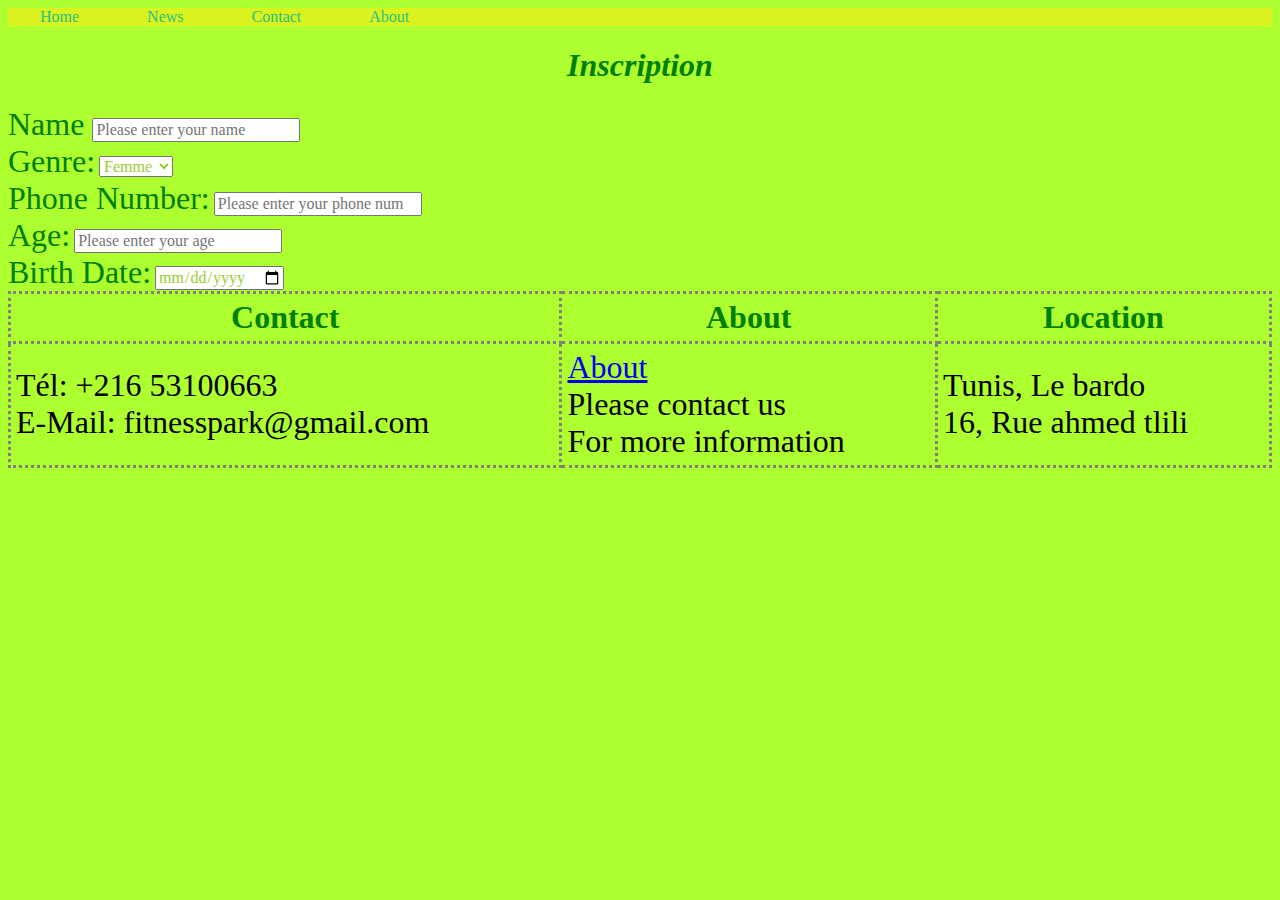
<file: HTML/index.html>
<!DOCTYPE html>
<html lang="en">
<head>
    <meta charset="UTF-8" name="viewport" content="width=device-width, initial-scale=1.0">
    <title>Fitnesspark</title>
    <link rel="icon" type=image/x-icon" href="C:\Users\ma-la\Desktop\GOMYCODE\HTML\aa.png">
    <link rel="stylesheet" href="style.css">
<nav>
<ul>
  <li ><a href="index.html">Home</a></li>
  <li><a href="news.html">News</a></li>
  <li><a href="contact.html">Contact</a></li>
  <li><a href="about.html">About</a></li>
</ul>
</nav>
</head>
<body >
    <form> 
      <h1 class="header">Inscription</h1>
      <label class="n5">Name </label>
      <input
        type="text"
        name="n"
        placeholder="Please enter your name"
        class="w4"
      />
      <br/>
      <label class="n4">Genre:</label>
      <select class="w5">
        <option value="">Femme</option>
        <option value="">Homme</option>
        <option value="">Autre</option>
      </select>
      <br/>
      <label class="n1">Phone Number:</label>
      <input
        type="number"
        name="num"
        placeholder="Please enter your phone number"
        class="w1"
      />
      <br />
      <label class="n2" >Age:</label>
      <input
        type="number"
        name="ag"
        placeholder="Please enter your age"
        class="w3">
        <br/>
      <label class="n3">Birth Date:</label>
      <input
        type="date"
        name="dn"
        placeholder="Please enter your bithdate"
        class="w2"
      />
      <br />
    </form>
    <footer>
      
      <table style="width:100%"> 
        <tr>
          <th>Contact</th>
          <th>About</th>
          <th>Location</th>
        </tr>
        <tr>
          <td >Tél: +216 53100663 <br/>E-Mail: fitnesspark@gmail.com </td>
          <td><a href="About.html">About</a> <br/> Please contact us  <br/>For more information</td>
          <td>Tunis, Le bardo <br/> 16, Rue ahmed tlili</td>
        </tr>
    
      </table>
    </footer>
    

    
</body>
</html>
</file>
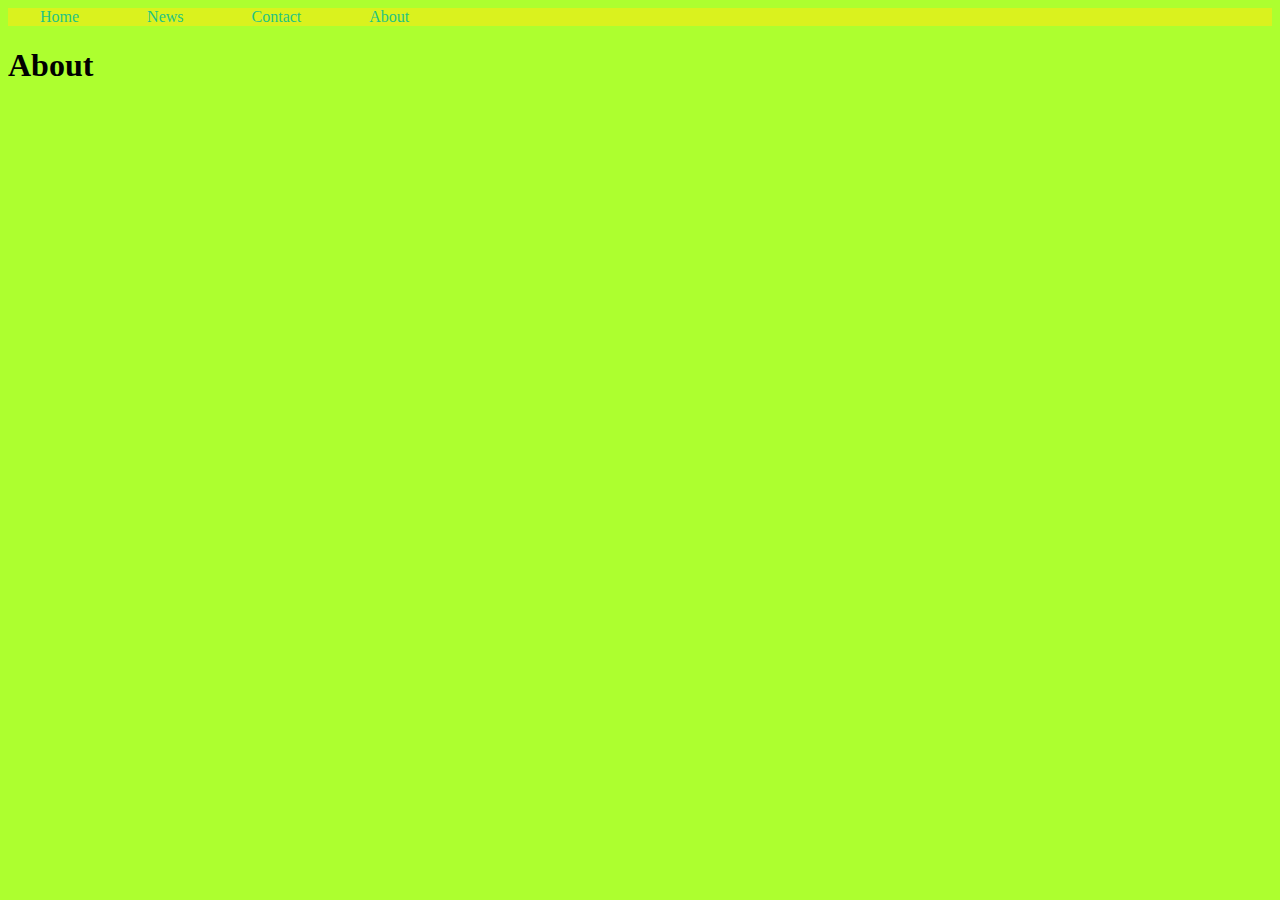
<file: HTML/about.html>
<!DOCTYPE html>
<html>
    <head>
        <meta charset="UTF-8" name="viewport" content="width=device-width, initial-scale=1.0">
        <title>about</title>
        <link rel="icon" type=image/x-icon" href="C:\Users\ma-la\Desktop\GOMYCODE\HTML\aa.png">
        <link rel="stylesheet" href="style.css">
        
    <nav>
    <ul>
      <li ><a href="index.html">Home</a></li>
      <li><a href="news.html">News</a></li>
      <li><a href="contact.html">Contact</a></li>
      <li><a href="about.html">About</a></li>
    </ul>
    </nav>
    </head>
  <body>
    <form>
      <section >
        <h1 class="About">About</h1>
        <iframe
          width="400"
          height="300"
          src="https://www.youtube.com/embed/SDS6ZSAuS7E"
          title="FITNESS PARK | Présentation de salle de sport"
          frameborder="0"
          allow="accelerometer; autoplay; clipboard-write; encrypted-media; gyroscope; picture-in-picture; web-share"
          allowfullscreen
        ></iframe>
      </section>
    </form>
  </body>
</html>
</file>
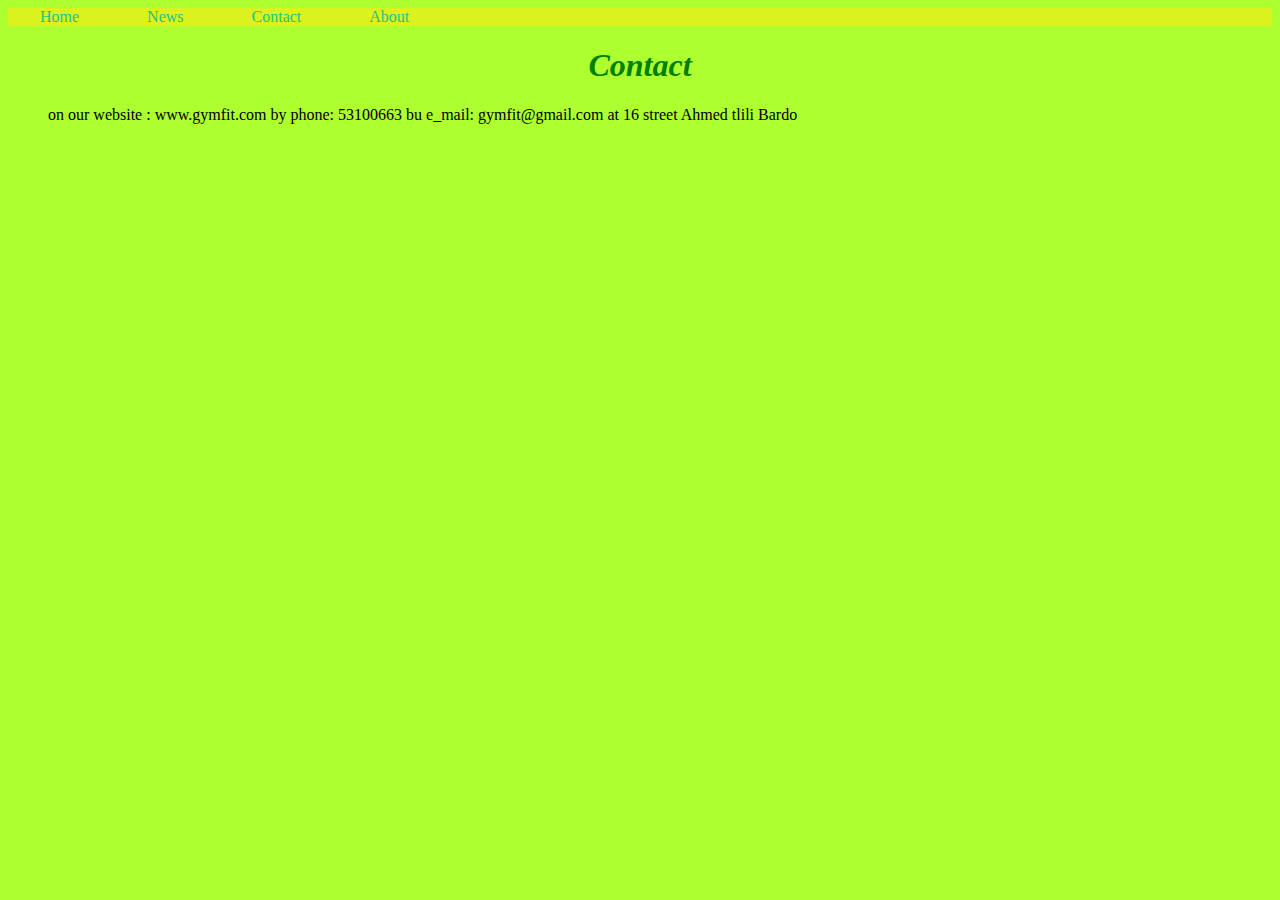
<file: HTML/contact.html>
<!DOCTYPE html>
<html>
    <head>
        <meta charset="UTF-8" name="viewport" content="width=device-width, initial-scale=1.0">
        <title>contact</title>
        <link rel="icon" type=image/x-icon" href="C:\Users\ma-la\Desktop\GOMYCODE\HTML\aa.png">
        <link rel="stylesheet" href="style.css">
        
    <nav>
    <ul>
      <li ><a href="index.html">Home</a></li>
      <li><a href="news.html">News</a></li>
      <li><a href="contact.html">Contact</a></li>
      <li><a href="about.html">About</a></li>
    </ul>
    </nav>
    </head>
  <body>
    <form>
      <h1 class="contact1">Contact</h1>
      <section class="Contact">
        <ol type="A">
          <li> on our website : www.gymfit.com</li>
          <li>by phone: 53100663</li>
          <li>bu e_mail: gymfit@gmail.com</li>
          <li>at  16 street Ahmed tlili Bardo</li>
        </ol>
      </section>
    </form>
  </body>
</html>
</file>
<file: HTML/style.css>
ul {
    list-style-type: none;
    margin: 0;
    padding: 0;
    overflow: hidden;
    background-color: #e2f01bd5;
  }
  
  li {
    display: inline;
  }
  
  li a {
    
    color: rgb(31, 196, 132);
    text-align: center;
    padding: 32px;
    text-decoration: none;
    font-family: 'roboto';
    display:inline;
    
    
    
  }
  
  li a:hover {
    background-color: #fffdfd;
  }
  table, th, td {
    border-style: dotted;
    border-color: grey;
    
    border-collapse: collapse;
  }
  th {
    padding: 5px;
color: green;
font-family: 'roboto';
font-size: 32px ;}
td{
    padding: 5px;
    color: black;
    font-family: 'roboto';
    font-size: 32px ;

}
.header{
    color: green;
    text-align: center;
    font-family: 'Trebuchet MS';
    font-style: italic;
    
    
}
.n1,.n2,.n3,.n4,.n5{
    color: green;
    font-family: 'roboto';
    font-size: 32px;}
body{
    background-color: greenyellow;
}




.w1,.w2,.w3,.w4,.w5{
    color: yellowgreen;
    font-family: 'roboto';
    font-size: 16px;

}
.about{color: green;
  text-align: center;
  font-family: 'Trebuchet MS';
  font-style: italic;

}
.contact1{color: green;
  text-align: center;
  font-family: 'Trebuchet MS';
  font-style: italic;

}
.contact{ color: rgb(0, 255, 34);
  font-family: 'roboto';
  font-size: 16px;}
.para{color: rgb(0, 250, 12);
  font-family: 'roboto';
  font-size: 16px;
text-align: justify;}
</file>
